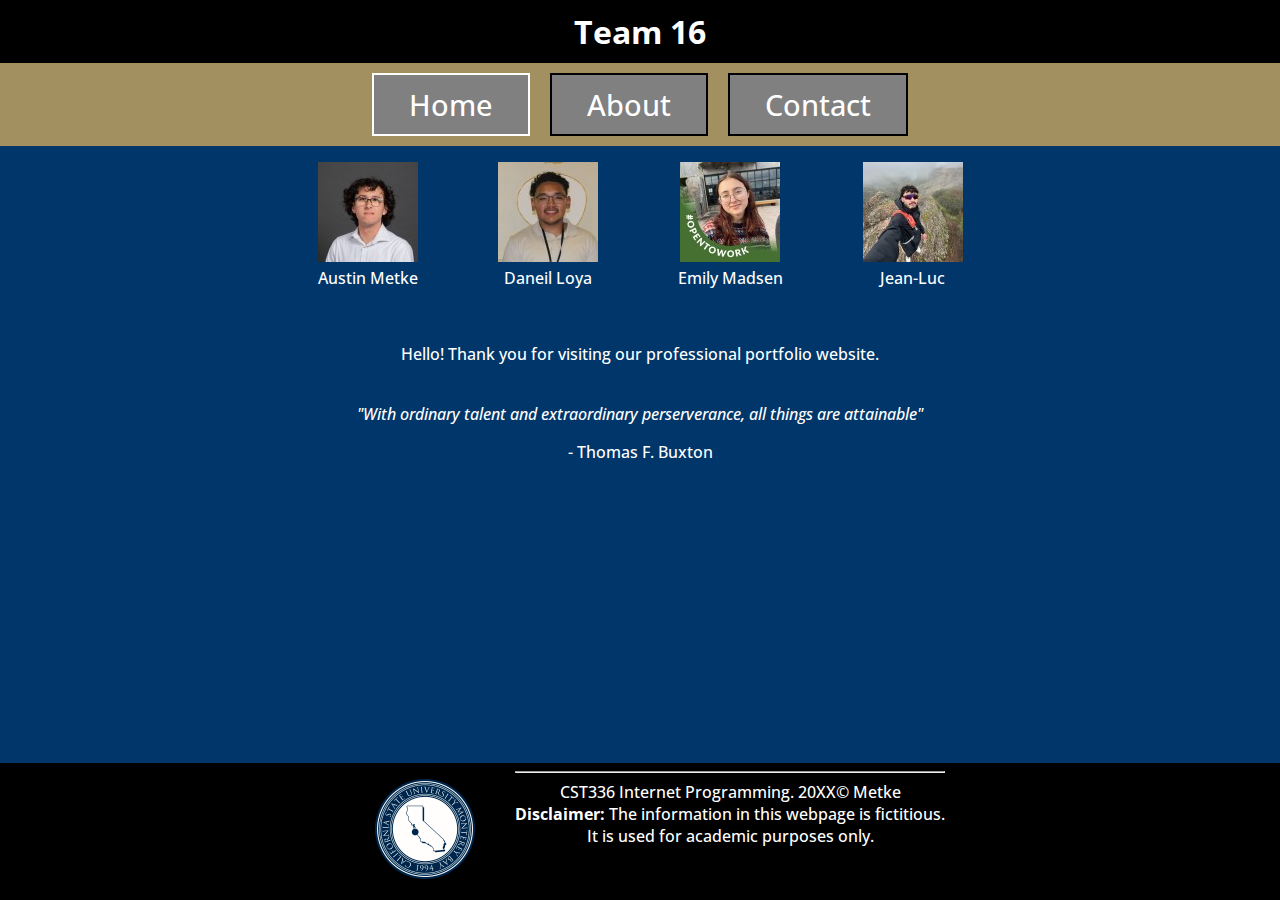
<file: index.html>
<!DOCTYPE html>
<html>

<head>
    <meta charset="utf-8" />
    <meta name="viewport" content="width=device-width, initial-scale=1.0">
    <title> Austin Metke: Personal Website</title>
    <!-- 
          This is the head section. 
          It includes optional information about the web page (author, date, etc)
          It must include the charater set and the title
        -->

    <link href="css/styles.css" rel="stylesheet" type="text/css" />
    <link rel="preconnect" href="https://fonts.googleapis.com">
    <link rel="preconnect" href="https://fonts.gstatic.com" crossorigin>
    <link href="https://fonts.googleapis.com/css2?family=Open+Sans:ital,wght@0,300..800;1,300..800&display=swap"
        rel="stylesheet">
</head>

<body>
    <div>
        <header id="title">
            <h1> Team 16 </h1>
        </header>
    </div>
    <nav>
        <div class="nav-item active"><a href=" index.html"> Home </a></div>
        <div class="nav-item"><a href="about.html"> About </a></div>
        <div class="nav-item"> <a href="contact.html"> Contact </a></div>
    </nav>

    <main>

        <figure class="headshot">
            <img src="img/metke.jpg" alt="Picture of Austin Metke">
            <figcaption>Austin Metke</figcaption>
        </figure>

        <figure class="headshot">
            <img src="img/daniel.jpg" alt="Picture of Daniel Loya">
            <figcaption>Daneil Loya</figcaption>
        </figure>


        <figure class="headshot">
            <img src="img/emily.jpg" alt="Picture of Emily Madsen">
            <figcaption>Emily Madsen</figcaption>
        </figure>

        <figure class="headshot">
            <img src="img/jean-luc.jpg" alt="Picture of Jean-Luc">
            <figcaption>Jean-Luc</figcaption>
        </figure>

    </main>


    <br>

    <figcaption id="greeting">

        <p> Hello! Thank you for visiting our professional portfolio website.</p>

        <br>

        <i>"With ordinary talent and extraordinary perserverance, all things are attainable"</i>
        <p>- Thomas F. Buxton</p>
    </figcaption>





    <footer>
        <div id="footer-content">
            <figure>
                <img src="img/csumb.png">
            </figure>
            <div>
                <hr>
                CST336 Internet Programming. 20XX&copy; Metke <br />
                <strong>Disclaimer:</strong> The information in this webpage is fictitious. <br />
                It is used for academic purposes only.
            </div>
        </div>
    </footer>

</body>

</html>
</file>
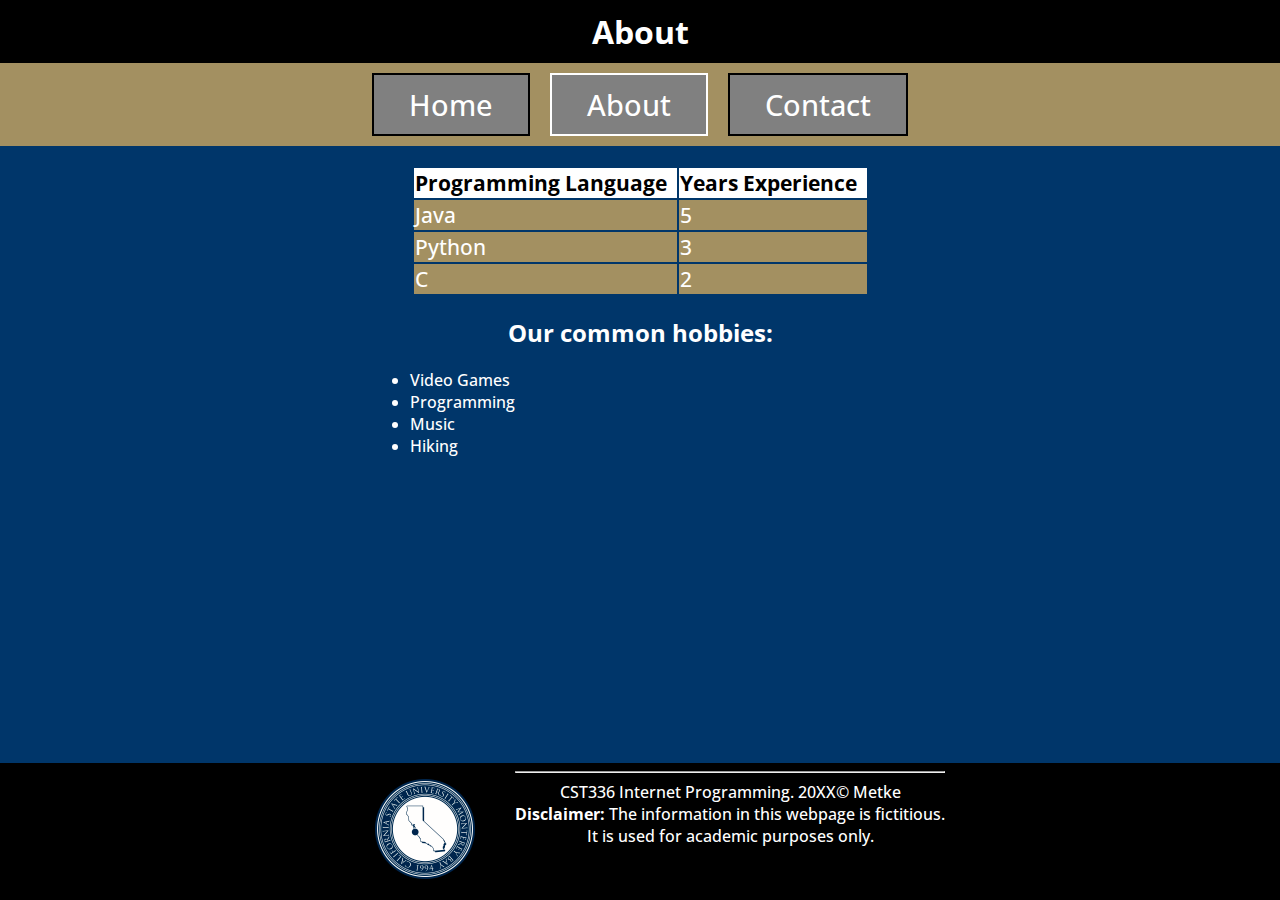
<file: about.html>
<!DOCTYPE html>
<html>

<head>
    <meta charset="utf-8" />
    <title> Austin Metke: Personal Website</title>
    <!-- 
          This is the head section. 
          It includes optional information about the web page (author, date, etc)
          It must include the charater set and the title
        -->

    <link href="css/styles.css" rel="stylesheet" type="text/css" />
    <link rel="preconnect" href="https://fonts.googleapis.com">
    <link rel="preconnect" href="https://fonts.gstatic.com" crossorigin>
    <link href="https://fonts.googleapis.com/css2?family=Open+Sans:ital,wght@0,300..800;1,300..800&display=swap"
        rel="stylesheet">
</head>

<body>

    <div>
        <header id="title">
            <h1> About </h1>
        </header>
    </div>

    <nav>
        <div class="nav-item"><a href=" index.html"> Home </a></div>
        <div class="nav-item active"><a href="about.html"> About </a></div>
        <div class="nav-item"> <a href="contact.html"> Contact </a></div>
    </nav>

    <div class="column">

        <table>
            <tr id="table-header">
                <td><strong>Programming Language</strong></td>
                <td><strong>Years Experience</strong></td>
            </tr>
            <tr class="table-row">
                <td>Java</td>
                <td>5</td>
            </tr>
            <tr class="table-row">
                <td>Python</td>
                <td>3</td>
            </tr>
            <tr class="table-row">
                <td>C</td>
                <td>2</td>
            </tr>
        </table>

        <h2>Our common hobbies:</h2>
        <ul>
            <li>Video Games</li>
            <li>Programming</li>
            <li>Music</li>
            <li>Hiking</li>
        </ul>
    </div>

    <footer>
        <div id="footer-content">
            <figure>
                <img src="img/csumb.png">
            </figure>
            <div>
                <hr>
                CST336 Internet Programming. 20XX&copy; Metke <br />
                <strong>Disclaimer:</strong> The information in this webpage is fictitious. <br />
                It is used for academic purposes only.
            </div>
        </div>
    </footer>

</body>

</html>
</file>
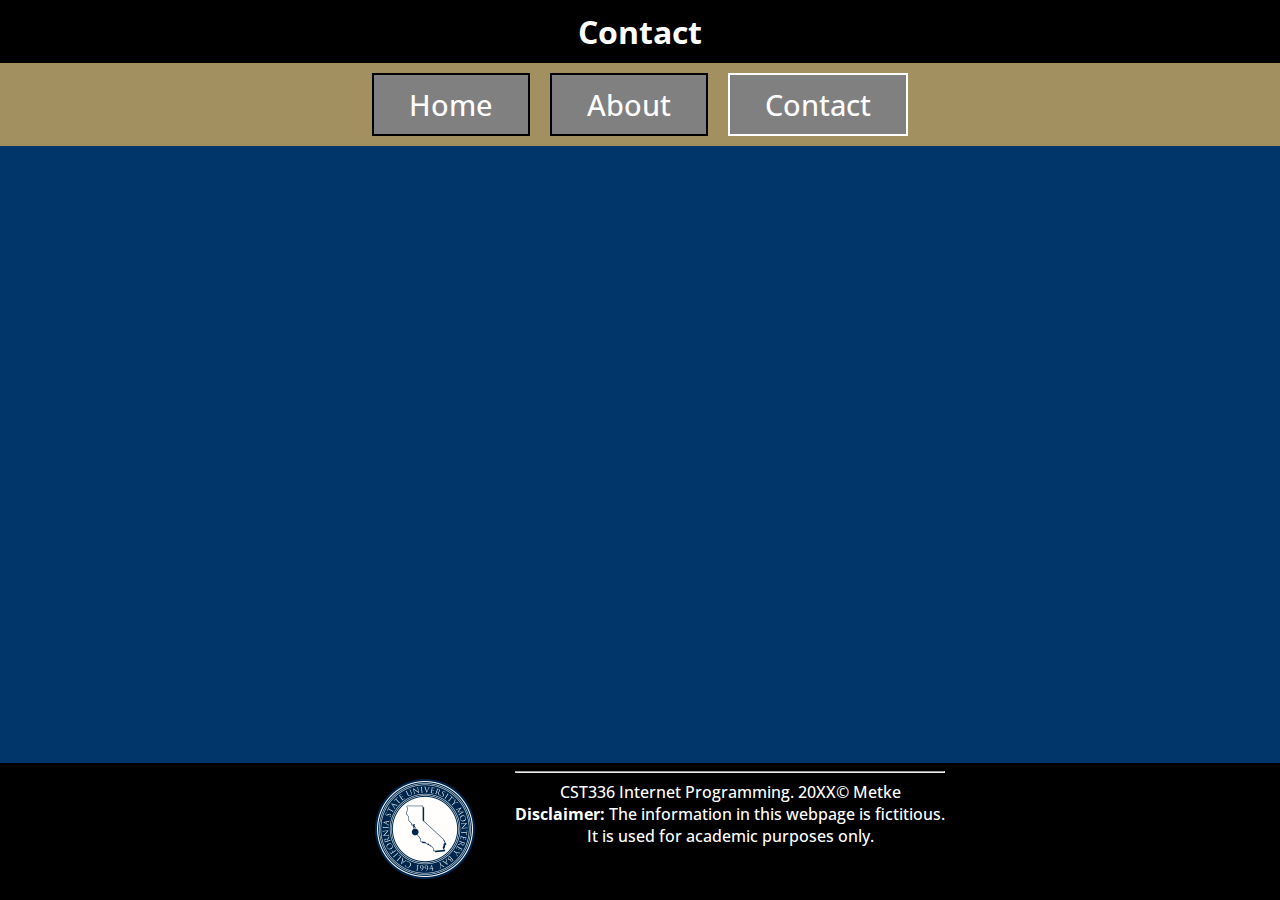
<file: contact.html>
<!DOCTYPE html>
<html>

<head>
    <meta charset="utf-8" />
    <title> Austin Metke: Personal Website</title>
    <!-- 
          This is the head section. 
          It includes optional information about the web page (author, date, etc)
          It must include the charater set and the title
        -->

    <link href="css/styles.css" rel="stylesheet" type="text/css" />
    <link rel="preconnect" href="https://fonts.googleapis.com">
    <link rel="preconnect" href="https://fonts.gstatic.com" crossorigin>
    <link href="https://fonts.googleapis.com/css2?family=Open+Sans:ital,wght@0,300..800;1,300..800&display=swap"
        rel="stylesheet">
</head>

<body>

    <div>
        <header id="title">
            <h1> Contact </h1>
        </header>
    </div>
    <nav>
        <div class="nav-item"><a href=" index.html"> Home </a></div>
        <div class="nav-item"><a href="about.html"> About </a></div>
        <div class="nav-item active"><a href="contact.html"> Contact </a></div>
    </nav>

    <div id="content">
        <iframe
            src="https://docs.google.com/forms/d/e/1FAIpQLSc5YiJOOktnoUAqpXxFA7BjL2kERHvQL3oobRimnAQ7gq-3hQ/viewform?embedded=true"
            width="760" height="500" frameborder="0" marginheight="0" marginwidth="0">
        </iframe>
    </div>

    <footer>
        <div id="footer-content">
            <figure>
                <img src="img/csumb.png">
            </figure>
            <div>
                <hr>
                CST336 Internet Programming. 20XX&copy; Metke <br />
                <strong>Disclaimer:</strong> The information in this webpage is fictitious. <br />
                It is used for academic purposes only.
            </div>
        </div>
    </footer>


</body>

</html>
</file>
<file: css/styles.css>
html,
body {
    background-color: #00366a;
    color: white;
    margin: 0;
    height: 100%;
}


header,
main,
nav {
    text-align: center;

}

.nav-item {
    background-color: gray;
    color: black;
    display: inline-block;
    padding: 10px 20px;
    border: 2px solid black;
    text-align: center;
    text-decoration: none;

}

.column {
    display: flex;
    flex-direction: column;
    justify-content: center;
}

#title h1 {
    background-color: black;
    margin: 0;
    padding-top: 10px;
    padding-bottom: 10px;

}

nav {
    background-color: #a39061;
    margin: 0;
    padding-top: 10px;
    padding-bottom: 10px;
    display: flex;
    justify-content: center;
    gap: 20px;

}

#footer-content {
    display: flex;
    justify-content: center;
    background-color: black;
    text-align: center;
}

footer {
    bottom: 0;
    left: 0;
    position: fixed;
    text-align: center;
    width: 100%;
}


.nav-item a {
    /* links within "nav" container */
    padding: 15px;
    padding-bottom: 4px;
    font-size: 1.8em;
    text-decoration: none;
    /* removes underline*/
    color: white;
    /* by default, links are blue */
}

.nav-item.active {
    border: 2px solid white;
}


.nav-item :hover {
    /*pseudo class*/
    border-bottom: 2px;
    font-size: 2em;
    transition: .2s;
    color: black;
    /* transition effect */
}


main {
    display: flex;
    justify-content: center;
}

.column table {
    padding-top: 20px;
    margin: 0px auto;
}

td {
    padding-right: 10px;
    font-size: 1.3em;
    color: white;
}

td strong {
    color: black;
}

ul {
    width: 500px;
    margin: 0 auto;
    text-align: left;
}

.hobby {
    color: yellow;
}

.table-row {
    background-color: #a39061;
}

#table-header {
    background-color: white;
}

#content {
    display: flex;
    justify-content: center;
    padding-top: 20px;
    gap: 10px;
    text-align: center;
}


body {
    font-family: "Open Sans", serif;
    font-optical-sizing: auto;
    font-weight: 500;
    font-style: normal;
    font-variation-settings:
        "wdth" 100;

}

#greeting,
.column h2 {
    text-align: center;
}
</file>
